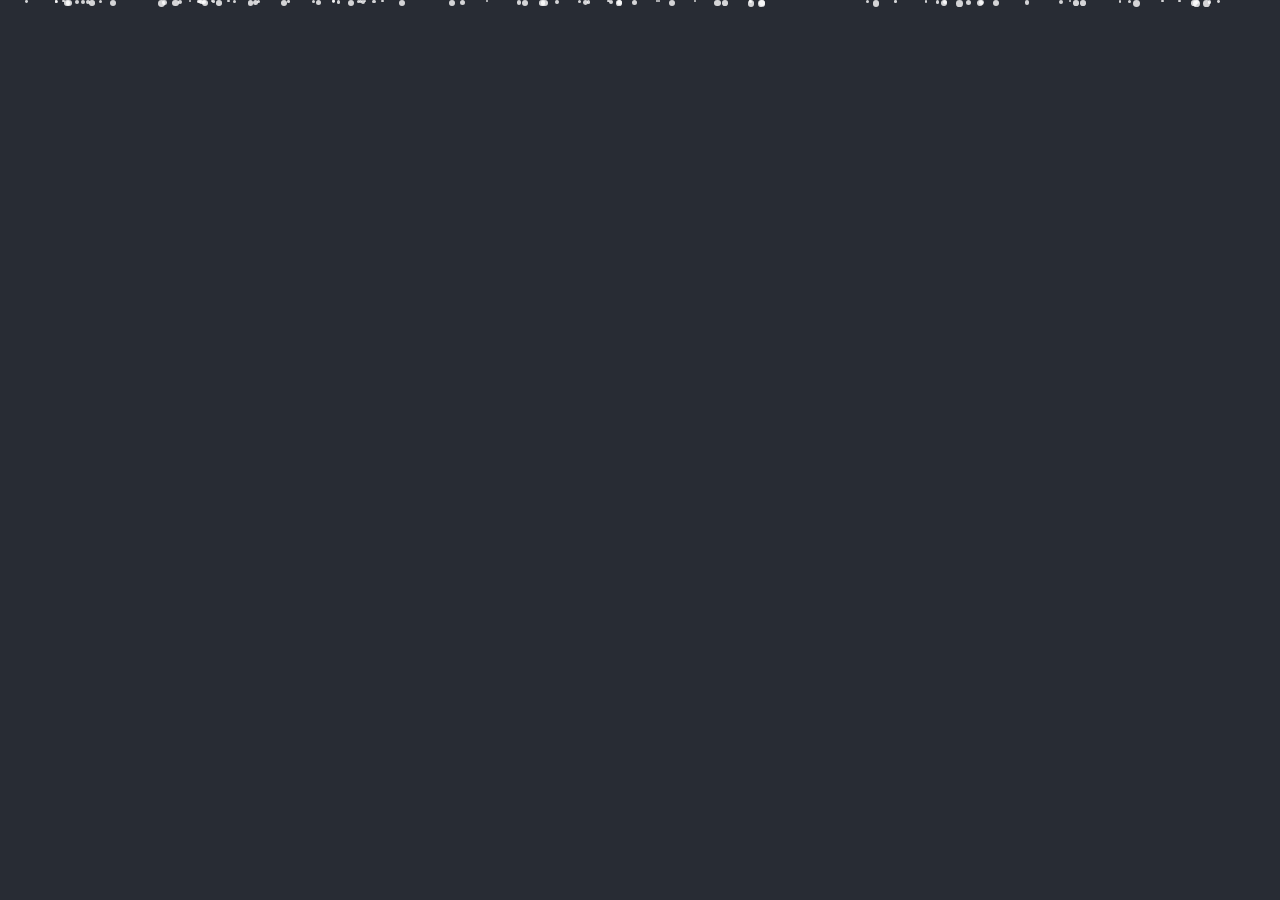
<file: Index.html>
<!DOCTYPE html>
<html lang="en">
<head>
  <meta charset="UTF-8">
  <meta name="viewport" content="width=device-width, initial-scale=1.0">
  <title>Snowfall Effect</title>
  <link rel="stylesheet" href="style.css">
</head>
<body>
  <div id="snowflakes-container"></div>

  <script src="script.js"></script>
</body>
</html>
</file>
<file: style.css>
* {
  margin: 0;
  padding: 0;
  box-sizing: border-box;
}

body {
  background-color: #282c34;
  overflow: hidden;
  height: 100vh;
}

#snowflakes-container {
  position: absolute;
  top: 0;
  left: 0;
  width: 100%;
  height: 100%;
  pointer-events: none;
}

.snowflake {
  position: absolute;
  background-color: white;
  border-radius: 50%;
  opacity: 0.8;
  animation: fall linear infinite;
}

@keyframes fall {
  0% {
    transform: translateY(-100px);
  }
  100% {
    transform: translateY(100vh);
  }
}
</file>
